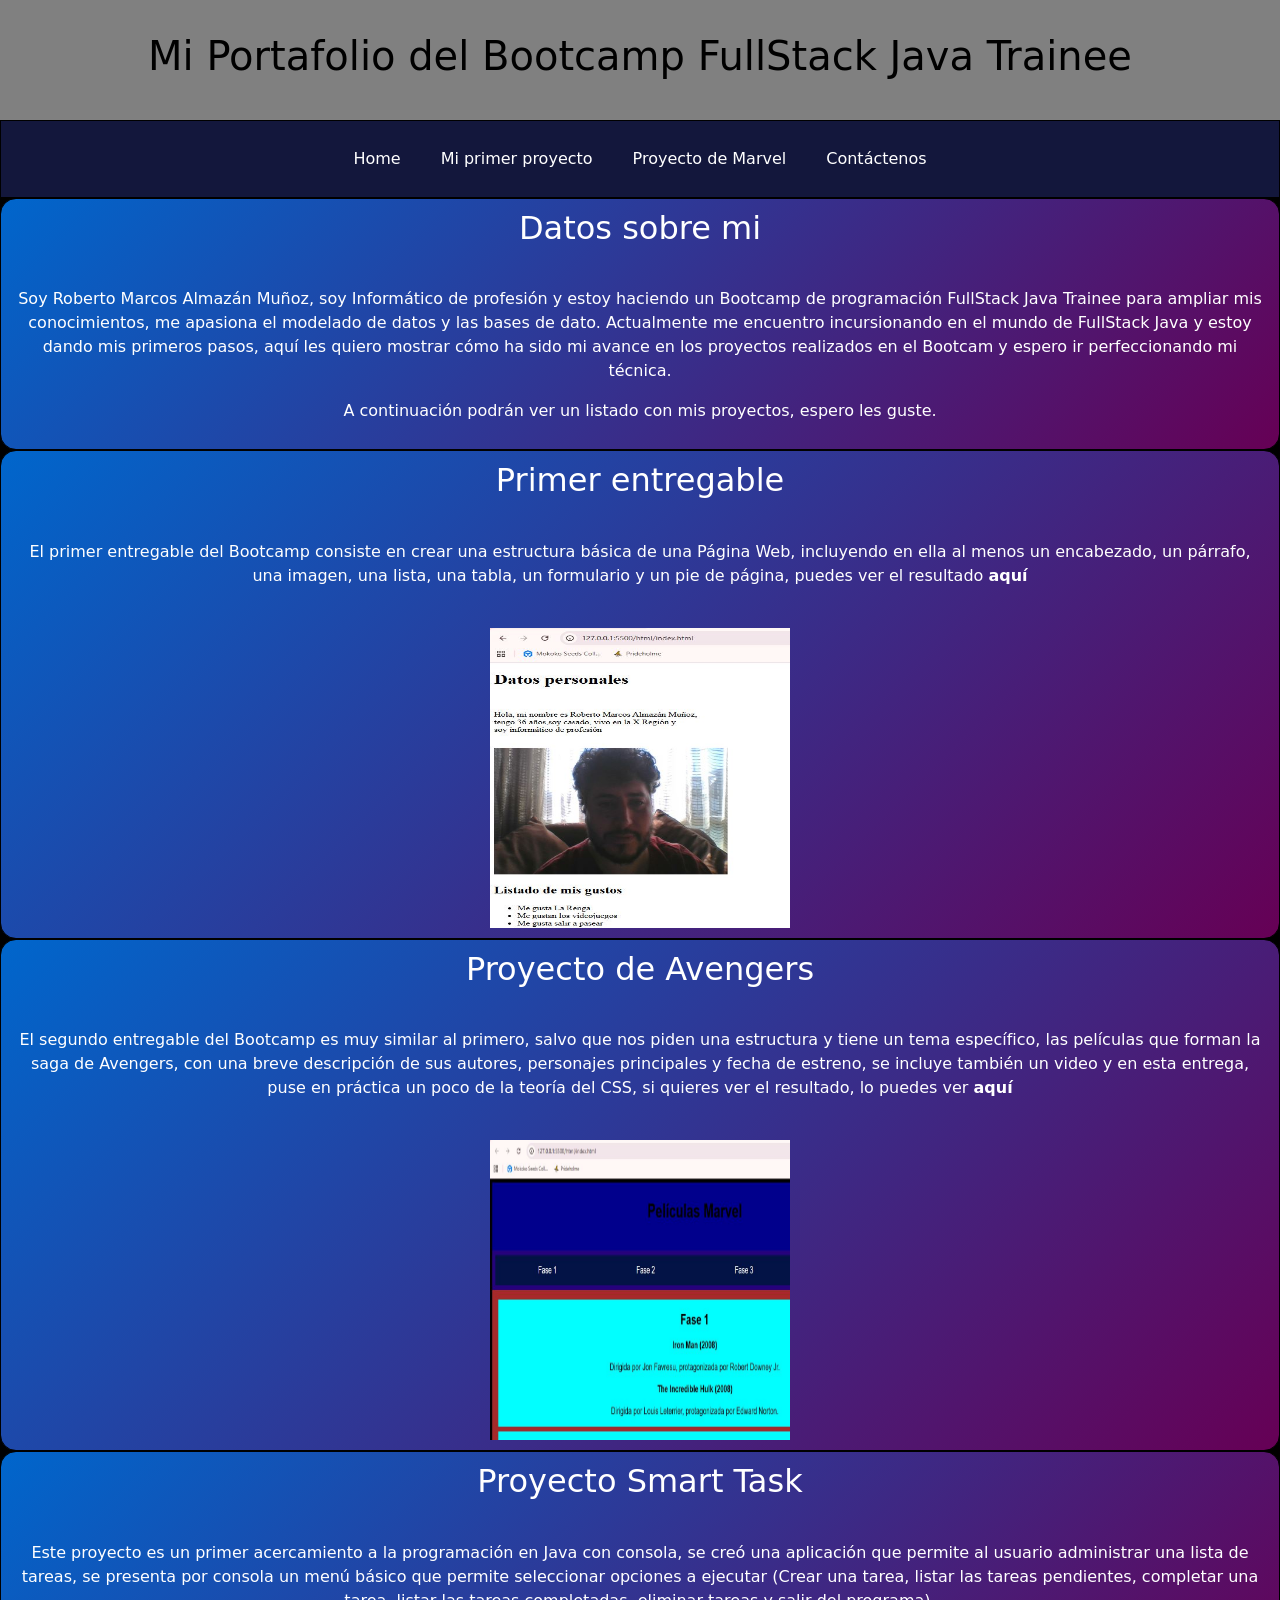
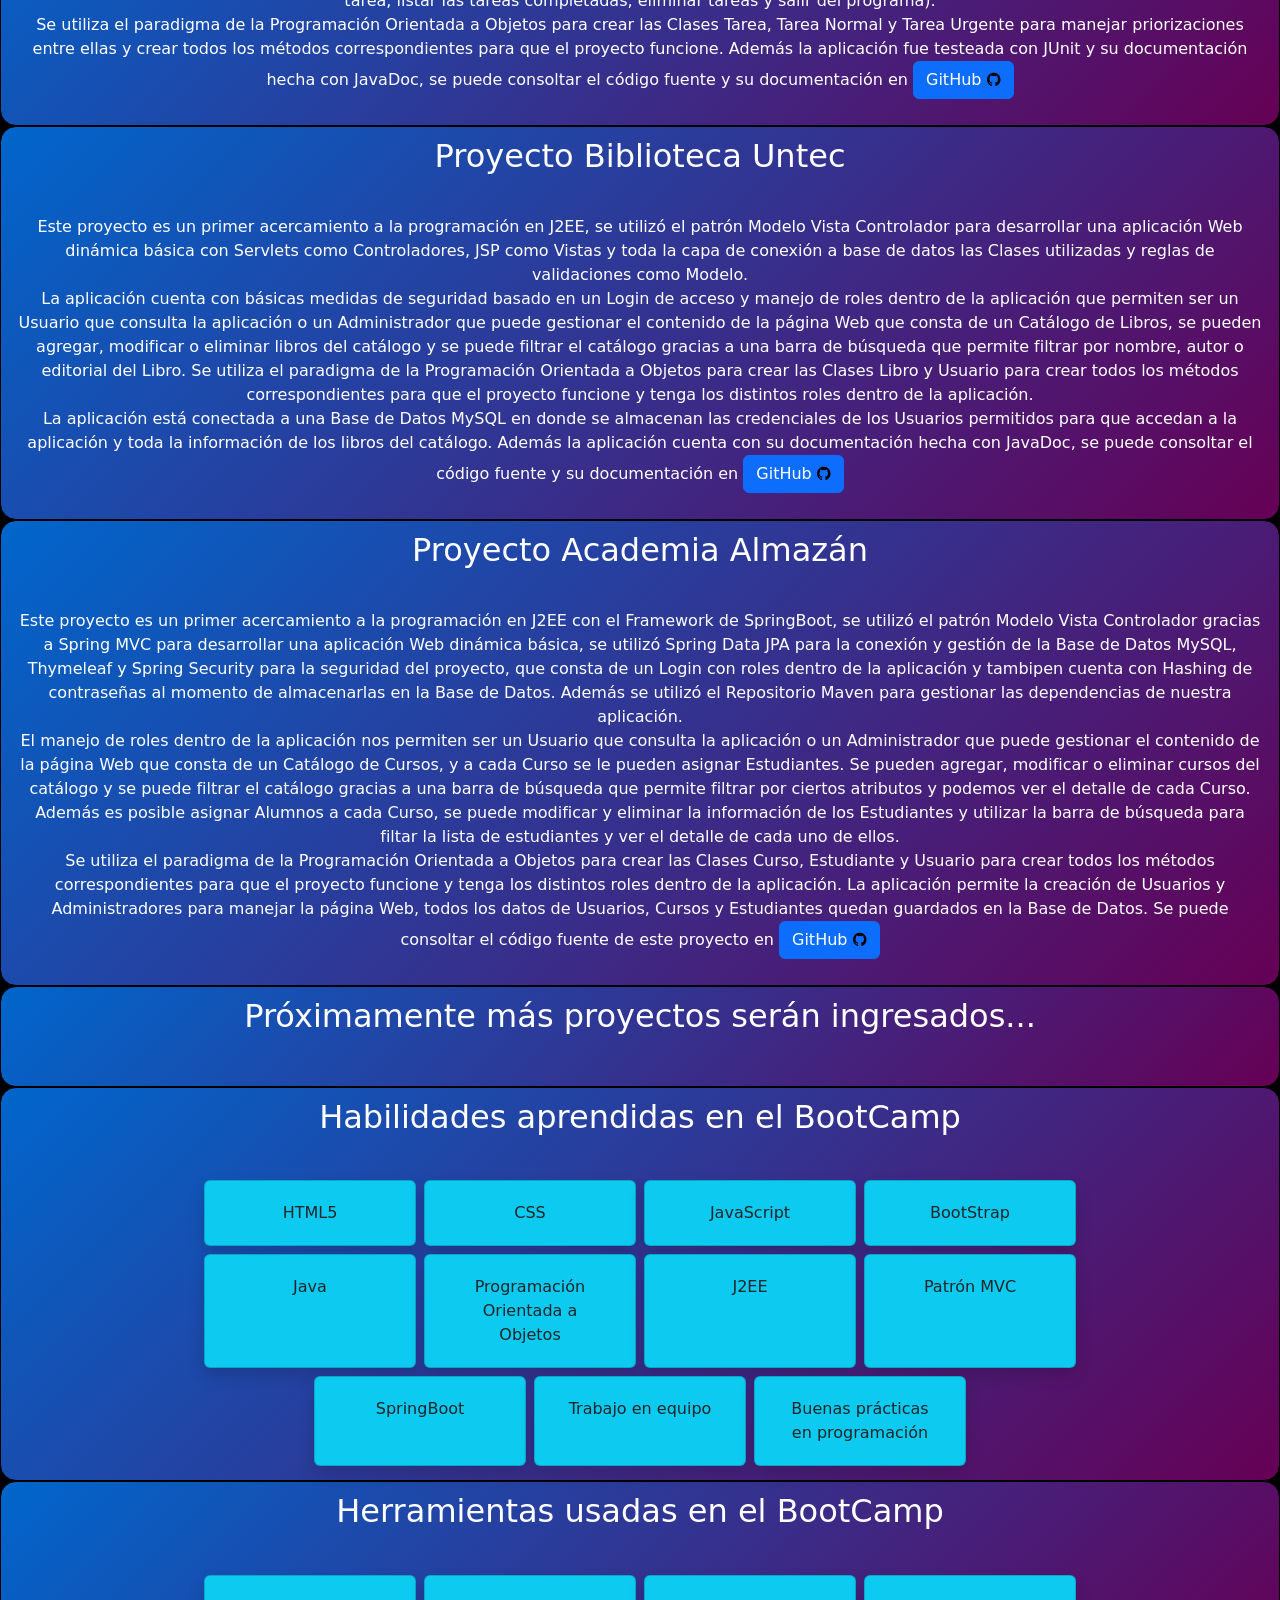
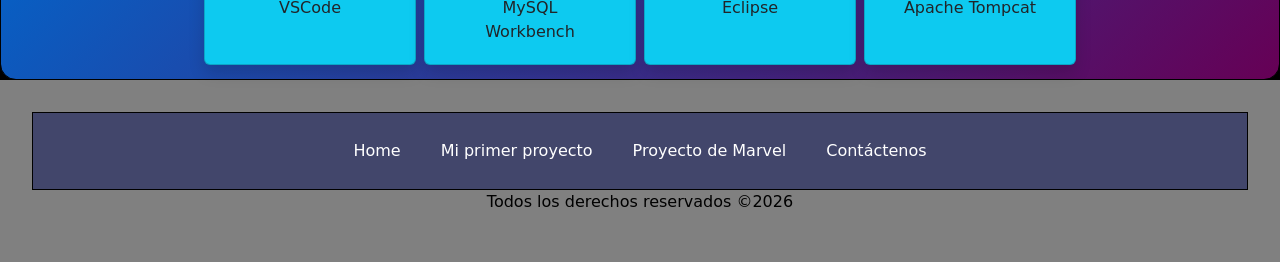
<file: index.html>
<!DOCTYPE html>

<html lang="es">

    <head>

        <!--Metadatos de la página-->
        <meta charset="UTF-8">
        <meta name="author" content="Roberto Marcos Almazán Muñoz - roberto.almazan.m@gmail.com">
        <meta name="viewport" content="width=device-width, initial-scale=1.0">

        <!--Link a font-awasome para poner el link a GitHub-->
        <link rel="stylesheet" href="https://cdnjs.cloudflare.com/ajax/libs/font-awesome/4.7.0/css/font-awesome.min.css">
        
        <!--Agrega un ícono a la pestaña del navegador-->
        <link rel="shortcut icon" href="./assets/img/Tulipan.svg" type="image/x-icon">

        <!--Link a BootStrap-->
        <link href="https://cdn.jsdelivr.net/npm/bootstrap@5.3.8/dist/css/bootstrap.min.css" rel="stylesheet">
        
        <!--Link a la hoja de estilo del protafolio-->
        <link rel="stylesheet" href="./assets/css/stile-portafolio.css">

        <!--Título de la pestaña del navegador-->
        <title>Home | Mi Portafolio</title>
    </head>

    <body>

        <header>

            <!--Título que se ve en el encabezado de la página-->
            <h1>Mi Portafolio del Bootcamp FullStack Java Trainee</h1>
        </header>

        <!--Navegador a través de la página-->
        <nav>
            <a href="./index.html" target="_self">Home</a>
            <a href="./index-primer-proyecto.html" target="_self">Mi primer proyecto</a>
            <a href="./index-marvel.html" target="_self">Proyecto de Marvel</a>
            <a href="./contact.html" target="_self">Contáctenos</a>
        </nav>

        <!--Cuerpo de la página-->
        <main>
            
        <section>
            <article class="text-center">
                <h2>Datos sobre mi</h2>
                <p>Soy Roberto Marcos Almazán Muñoz, soy Informático de profesión y estoy haciendo un Bootcamp de programación FullStack Java Trainee para ampliar mis conocimientos, me apasiona el modelado de datos y las bases de dato. Actualmente me encuentro incursionando en el mundo de FullStack Java y estoy dando mis primeros pasos, aquí les quiero mostrar cómo ha sido mi avance en los proyectos realizados en el Bootcam y espero ir perfeccionando mi técnica.</p>
                <p>A continuación podrán ver un listado con mis proyectos, espero les guste.</p>
            </article>
        </section>

        <section>
            <article class="text-center">
                <h2>Primer entregable</h2>
                <p>El primer entregable del Bootcamp consiste en crear una estructura básica de una Página Web, incluyendo en ella al menos un encabezado, un párrafo, una imagen, una lista, una tabla, un formulario y un pie de página, puedes ver el resultado <b> <a href="./index-primer-proyecto.html" target="_self">aquí</a></b></p><br>
                <a href="./index-primer-proyecto.html"><img src="./assets/img/Primer_Proyecto.JPG" alt="Vista previa de como se ve mi primer proyecto" height="300" width="300"></a>
            </article>
        </section>

        <section>
            <article class="text-center">
                <h2>Proyecto de Avengers</h2>
                <p>El segundo entregable del Bootcamp es muy similar al primero, salvo que nos piden una 
                    estructura y tiene un tema específico, las películas que forman la saga de Avengers, 
                    con una breve descripción de sus autores, personajes principales y fecha de estreno, 
                    se incluye también un video y en esta entrega, puse en práctica un poco de la teoría 
                    del CSS, si quieres ver el resultado, lo puedes ver 
                    <b> <a href="./index-marvel.html" target="_self">aquí</a></b></p><br>
                <a href="./index-marvel.html"><img src="./assets/img/Proyecto_CSS.JPG" alt="Vista previa de como se ve mi proyecto de Marvel" height="300" width="300"></a>
            </article>
        </section>

        <section>
            <article class="text-center">
                <h2>Proyecto Smart Task</h2>
                <p>Este proyecto es un primer acercamiento a la programación en Java con consola, se creó
                    una aplicación que permite al usuario administrar una lista de tareas, se presenta por 
                    consola un menú básico que permite seleccionar opciones a ejecutar (Crear una tarea, listar 
                    las tareas pendientes, completar una tarea, listar las tareas completadas, eliminar tareas y 
                    salir del programa). <br>
                    Se utiliza el paradigma de la Programación Orientada a Objetos para crear las Clases Tarea, Tarea 
                    Normal y Tarea Urgente para manejar priorizaciones entre ellas y crear todos los métodos 
                    correspondientes para que el proyecto funcione. Además la aplicación fue testeada con JUnit y su 
                    documentación hecha con JavaDoc, se puede consoltar el código fuente y su documentación en 
                    <a href="https://github.com/robertoalmazanmunoz/Smart-Task" target="_blank">
                        <button class="btn btn-primary">GitHub <i class="fa fa-github" style="color:black"></i></button>
                    </a>
            </article>
        </section>

        <section>
            <article class="text-center">
                <h2>Proyecto Biblioteca Untec</h2>
                <p>Este proyecto es un primer acercamiento a la programación en J2EE, se utilizó el patrón 
                    Modelo Vista Controlador para desarrollar una aplicación Web dinámica básica con Servlets como
                    Controladores, JSP como Vistas y toda la capa de conexión a base de datos las Clases utilizadas 
                    y reglas de validaciones como Modelo. <br>
                    La aplicación cuenta con básicas medidas de seguridad basado en un Login de acceso y manejo de roles 
                    dentro de la aplicación que permiten ser un Usuario que consulta la aplicación o un Administrador 
                    que puede gestionar el contenido de la página Web que consta de un Catálogo de Libros, se pueden 
                    agregar, modificar o eliminar libros del catálogo y se puede filtrar el catálogo gracias a una 
                    barra de búsqueda que permite filtrar por nombre, autor o editorial del Libro. 
                    Se utiliza el paradigma de la Programación Orientada a Objetos para crear las Clases Libro 
                    y Usuario para crear todos los métodos correspondientes para que el proyecto funcione y tenga
                    los distintos roles dentro de la aplicación. <br>
                    La aplicación está conectada a una Base de Datos MySQL en donde se almacenan las credenciales de 
                    los Usuarios permitidos para que accedan a la aplicación y toda la información de los libros del 
                    catálogo. Además la aplicación cuenta con su documentación hecha con JavaDoc, se puede consoltar 
                    el código fuente y su documentación en 
                    <a href="https://github.com/robertoalmazanmunoz/Biblioteca-Untec" target="_blank">
                        <button class="btn btn-primary">GitHub <i class="fa fa-github" style="color:black"></i></button>
                    </a>
            </article>
        </section>

        <section>
            <article class="text-center">
                <h2>Proyecto Academia Almazán</h2>
                <p>Este proyecto es un primer acercamiento a la programación en J2EE con el Framework de SpringBoot, 
                    se utilizó el patrón Modelo Vista Controlador gracias a Spring MVC para desarrollar una aplicación 
                    Web dinámica básica, se utilizó Spring Data JPA para la conexión y gestión de la Base de Datos MySQL, Thymeleaf y 
                    Spring Security para la seguridad del proyecto, que consta de un Login con roles dentro de la aplicación 
                    y tambipen cuenta con Hashing de contraseñas al momento de almacenarlas en la Base de Datos. Además 
                    se utilizó el Repositorio Maven para gestionar las dependencias de nuestra aplicación. <br>
                    El manejo de roles dentro de la aplicación nos permiten ser un Usuario que consulta la aplicación o 
                    un Administrador que puede gestionar el contenido de la página Web que consta de un Catálogo de Cursos, 
                    y a cada Curso se le pueden asignar Estudiantes. Se pueden agregar, modificar o eliminar cursos 
                    del catálogo y se puede filtrar el catálogo gracias a una barra de búsqueda que permite filtrar por 
                    ciertos atributos y podemos ver el detalle de cada Curso. Además es posible asignar Alumnos a cada Curso, 
                    se puede modificar y eliminar la información de los Estudiantes y utilizar la barra de búsqueda para 
                    filtar la lista de estudiantes y ver el detalle de cada uno de ellos. <br>
                    Se utiliza el paradigma de la Programación Orientada a Objetos para crear las Clases Curso, Estudiante 
                    y Usuario para crear todos los métodos correspondientes para que el proyecto funcione y tenga
                    los distintos roles dentro de la aplicación. 
                    La aplicación permite la creación de Usuarios y Administradores para manejar la página Web, todos los 
                    datos de Usuarios, Cursos y Estudiantes quedan guardados en la Base de Datos. Se puede consoltar 
                    el código fuente de este proyecto en  
                    <a href="https://github.com/robertoalmazanmunoz/Academia-Almazan" target="_blank">
                        <button class="btn btn-primary">GitHub <i class="fa fa-github" style="color:black"></i></button>
                    </a>
            </article>
        </section>

        <section>
            <article class="text-center">
                <h2>Próximamente más proyectos serán ingresados...</h2>
            </article>
        </section>

        <section>
            <article class="text-center row justify-content-center">
                <h2>Habilidades aprendidas en el BootCamp</h2>
                <div class="card shadow m-1 col-2 bg-info mi-tarjeta">
                    <p class="card-body m-1">HTML5</p>
                </div>
                <div class="card shadow m-1 col-2 bg-info mi-tarjeta">
                    <p class="card-body m-1">CSS</p>
                </div>
                <div class="card shadow m-1 col-2 bg-info mi-tarjeta">
                    <p class="card-body m-1">JavaScript</p>
                </div>
                <div class="card shadow m-1 col-2 bg-info mi-tarjeta">
                    <p class="card-body m-1">BootStrap</p>
                </div>
            </article>
            <article class="text-center row justify-content-center">
                <div class="card shadow m-1 col-2 bg-info mi-tarjeta">
                    <p class="card-body m-1">Java</p>
                </div>
                <div class="card shadow m-1 col-2 bg-info mi-tarjeta">
                    <p class="card-body m-1">Programación Orientada a Objetos</p>
                </div>
                <div class="card shadow m-1 col-2 bg-info mi-tarjeta">
                    <p class="card-body m-1">J2EE</p>
                </div>
                <div class="card shadow m-1 col-2 bg-info mi-tarjeta">
                    <p class="card-body m-1">Patrón MVC</p>
                </div>
            </article>
            <article class="text-center row justify-content-center">
                <div class="card shadow m-1 col-2 bg-info mi-tarjeta">
                    <p class="card-body m-1">SpringBoot</p>
                </div>
                <div class="card shadow m-1 col-2 bg-info mi-tarjeta">
                    <p class="card-body m-1">Trabajo en equipo</p>
                </div>
                <div class="card shadow m-1 col-2 bg-info mi-tarjeta">
                    <p class="card-body m-1">Buenas prácticas en programación</p>
                </div>
            </article>
        </section>

        <section>
            <article class="text-center row justify-content-center">
                <h2>Herramientas usadas en el BootCamp</h2>
                <div class="card shadow m-1 col-2 bg-info mi-tarjeta">
                    <p class="card-body m-1">VSCode</p>
                </div>
                <div class="card shadow m-1 col-2 bg-info mi-tarjeta">
                    <p class="card-body m-1">MySQL Workbench</p>
                </div>
                <div class="card shadow m-1 col-2 bg-info mi-tarjeta">
                    <p class="card-body m-1">Eclipse</p>
                </div>
                <div class="card shadow m-1 col-2 bg-info mi-tarjeta">
                    <p class="card-body m-1">Apache Tompcat</p>
                </div>
            </article>
        </section>

        <!--Pié de página-->
        <footer>
            <nav>
            <a href="./index.html" target="_self">Home</a>
            <a href="./index-primer-proyecto.html" target="_self">Mi primer proyecto</a>
            <a href="./index-marvel.html" target="_self">Proyecto de Marvel</a>
            <a href="./contact.html" target="_self">Contáctenos</a>
        </nav>
        <p>Todos los derechos reservados &copy;2026</p>
        </footer>
        
        </main>

        <script
		    src="https://cdn.jsdelivr.net/npm/bootstrap@5.3.8/dist/js/bootstrap.bundle.min.js">
	    </script>

    </body>

</html>
</file>
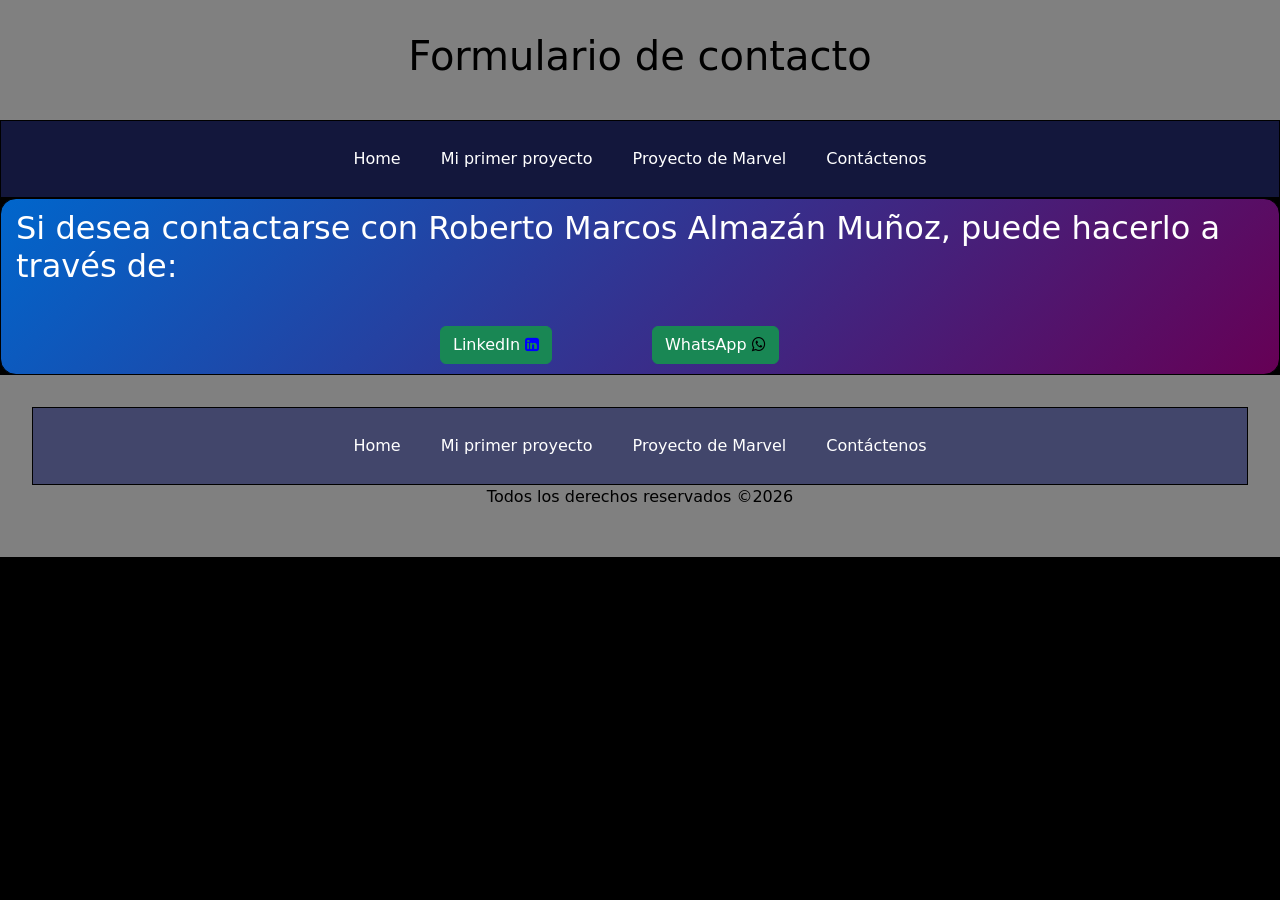
<file: contact.html>
<!DOCTYPE html>
<html lang="es">

    <head>

        <!--Metadatos de la página-->
        <meta charset="UTF-8">
        <meta name="author" content="Roberto Marcos Almazán Muñoz - roberto.almazan.m@gmail.com">
        <meta name="viewport" content="width=device-width, initial-scale=1.0">

        <!--Link a font-awasome para poner el link a LinkedIn y WhatsApp-->
        <link rel="stylesheet" href="https://cdnjs.cloudflare.com/ajax/libs/font-awesome/4.7.0/css/font-awesome.min.css">
        
        <!--Agrega un ícono a la pestaña del navegador-->
        <link rel="shortcut icon" href="./assets/img/Tulipan.svg" type="image/x-icon">

        <!--Link a BootStrap-->
        <link href="https://cdn.jsdelivr.net/npm/bootstrap@5.3.8/dist/css/bootstrap.min.css" rel="stylesheet">
        
        <!--Link a la hoja de estilo del protafolio-->
        <link rel="stylesheet" href="./assets/css/stile-portafolio.css">

        <!--Título de la pestaña del navegador-->
        <title>Formulario de contacto | Mi Portafolio</title>
    </head>
    <body>
        <header>

            <!--Título que se ve en el encabezado de la página-->
            <h1>Formulario de contacto</h1>
        </header>

        <!--Navegador a través de la página-->
        <nav>
            <a href="./index.html" target="_self">Home</a>
            <a href="./index-primer-proyecto.html" target="_blank">Mi primer proyecto</a>
            <a href="./index-marvel.html" target="_blank">Proyecto de Marvel</a>
            <a href="./contact.html" target="_self">Contáctenos</a>
        </nav>

    <main>
        <section>
            <article>
                <h2>Si desea contactarse con Roberto Marcos Almazán Muñoz, puede hacerlo a través de:</h2>
                <div class="row justify-content-center">
                    <div class="col-2">
                        <a href="https://www.linkedin.com/in/roberto-marcos-almaz%C3%A1n-mu%C3%B1oz-0b8b1593/" target="_blank">
                            <button class="btn btn-success">LinkedIn <i class="fa fa-linkedin-square" style="color:blue"></i></button>
                        </a>
                    </div>
                    <div class="col-2">
                        <a href="https://wa.me/56942593841" target="_blank">
                            <button class="btn btn-success">WhatsApp <i class="fa fa-whatsapp" style="color:black"></i></button>
                        </a>
                    </div>
                </div>
            </article>
        </section>

    </main>

    <!--Pié de página-->
    <footer>
        <nav>
        <a href="./index.html" target="_self">Home</a>
        <a href="./index-primer-proyecto.html" target="_self">Mi primer proyecto</a>
        <a href="./index-marvel.html" target="_self">Proyecto de Marvel</a>
        <a href="./contact.html" target="_self">Contáctenos</a>
    </nav>
    <p>Todos los derechos reservados &copy;2026</p>
    </footer>

    <script
		src="https://cdn.jsdelivr.net/npm/bootstrap@5.3.8/dist/js/bootstrap.bundle.min.js">
	</script>

</body>

</html>
</file>
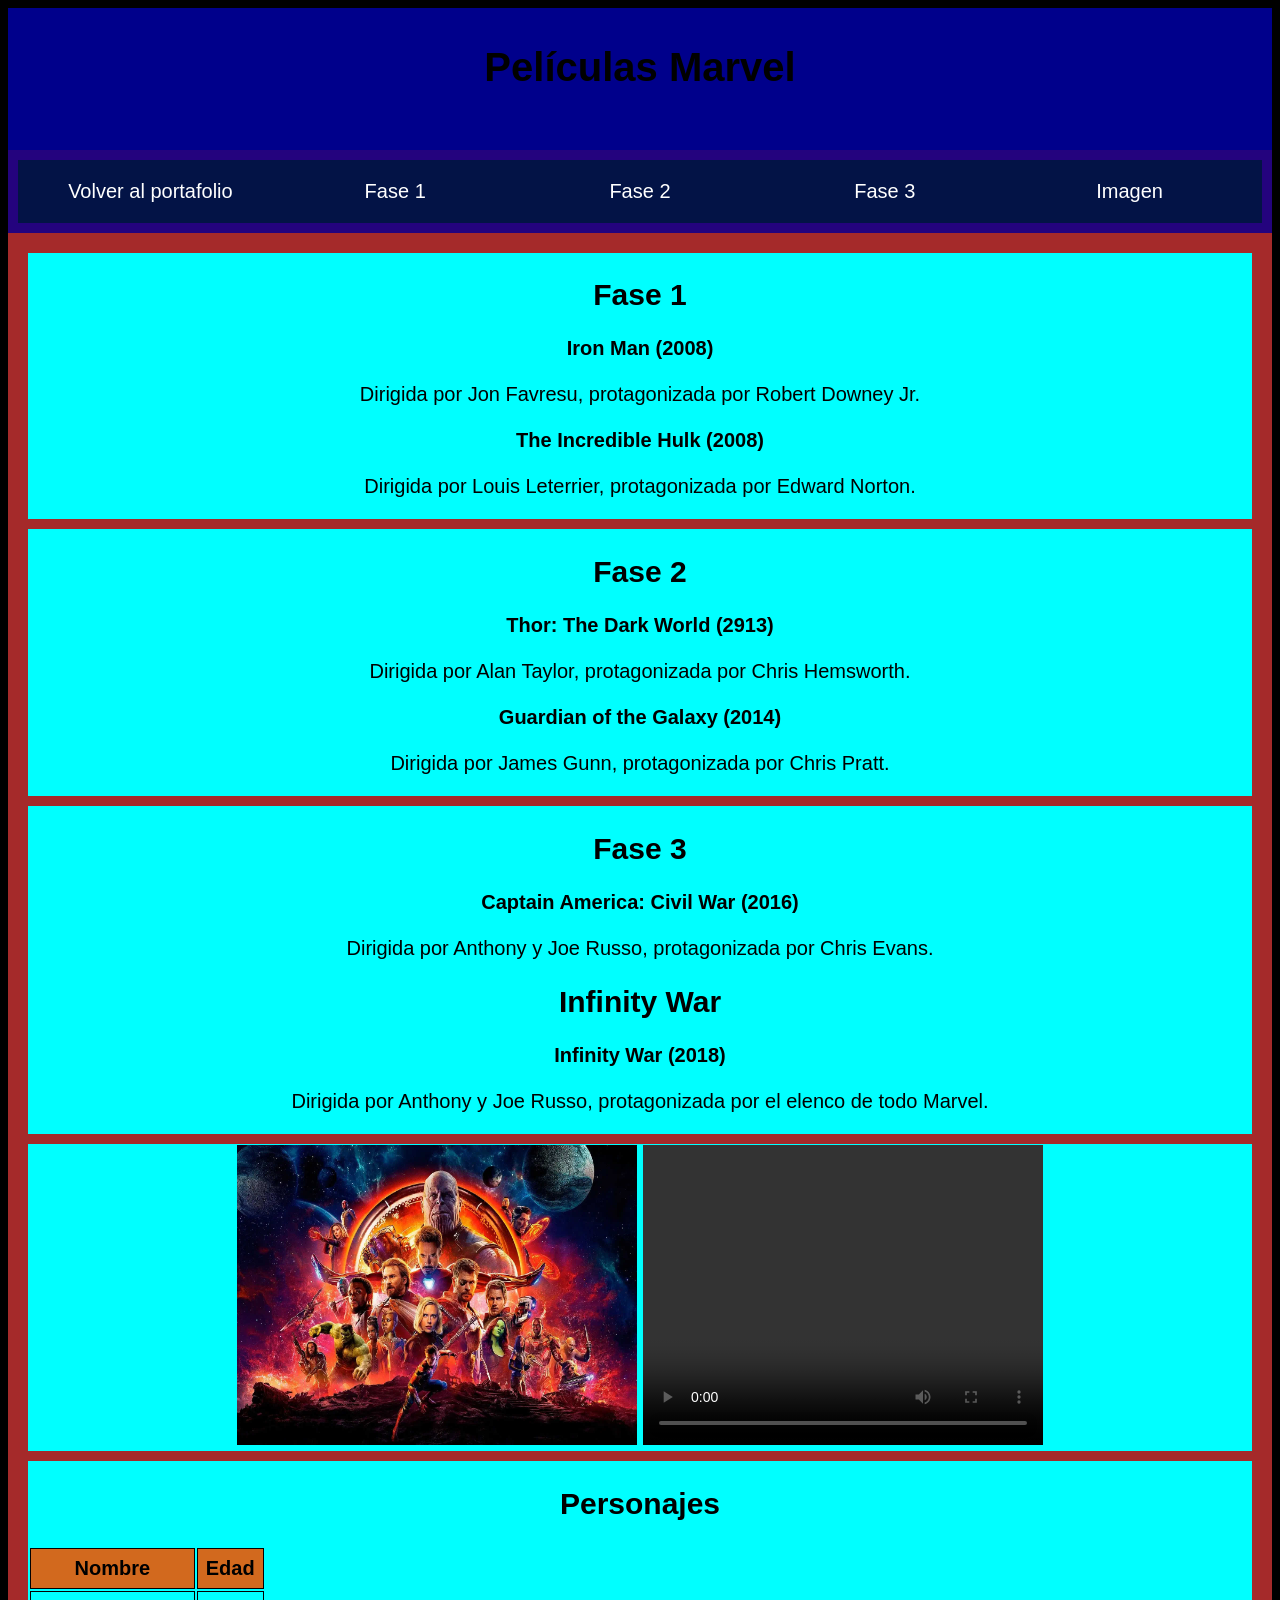
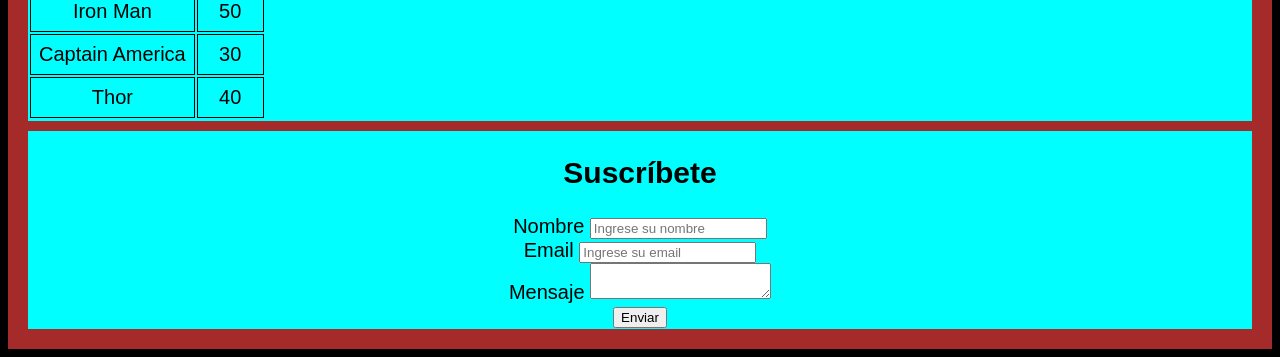
<file: index-marvel.html>
<!DOCTYPE html>
<html>
    <head>
        <!--metadatos de la página-->
        <meta charset="utf-8">
        <meta name="author" content="Roberto Marcos Almazán Muñoz - roberto.almazan.m@gmail.com">
        
        <!--Título de la pestaña de la página-->
        <title>Películas Marvel</title>

        <!--Hoja de estilo de la página-->
        <link rel="stylesheet" href="./assets/css/style-marvel.css">
        
        <!--Estilo de la tabla-->
        <style>
            td, th {
            border: 1px solid #030000;
            text-align: center;
            padding: 8px;
            }
        </style>
    </head>
    <body>
        <header>

            <!--Título de la página que se ve en el encabezado-->
            <h1>Películas Marvel</h1> <br>
        </header>

        <!--Navegador de la página, link a distintas secciones-->
        <nav>
           <ul>
                <li><a href="./index.html" target="_self">Volver al portafolio</a></li>
                <li><a href="#Fase1">Fase 1</a></li>
                <li><a href="#Fase2">Fase 2</a></li>
                <li><a href="#Fase3">Fase 3</a></li>
                <li><a href="#Imagen">Imagen</a></li>
            </ul>
        </nav>

        <!--Cuerpo de la página dividido en secciones-->
        <main>

            <!--Sección de información de las películas Marvel-->
            <section id="Fase1">
                <h2>Fase 1</h2>
                <p><b>Iron Man (2008)</b><br><br>
                    Dirigida por Jon Favresu, protagonizada por Robert Downey Jr.<br><br>
                    <b>The Incredible Hulk (2008)</b><br><br>
                    Dirigida por Louis Leterrier, protagonizada por Edward Norton.
                </p>
            </section>
            <section id="Fase2">
                <h2>Fase 2</h2>
                <p><b>Thor: The Dark World (2913)</b><br><br>
                    Dirigida por Alan Taylor, protagonizada por Chris Hemsworth.<br><br>
                    <b>Guardian of the Galaxy (2014)</b><br><br>
                    Dirigida por James Gunn, protagonizada por Chris Pratt.
                </p>
            </section>
            <section id="Fase3">
                <h2>Fase 3</h2>
                <p><b>Captain America: Civil War (2016)</b><br><br>
                    Dirigida por Anthony y Joe Russo, protagonizada por Chris Evans.<br>
                    <h2>Infinity War</h2>
                    <b>Infinity War (2018)</b><br><br>
                    Dirigida por Anthony y Joe Russo, protagonizada por el elenco de todo Marvel.
                </p>
            </section>

            <!--sección de Multimedia-->
            <section id="Imagen">
                <img alt="avengers_infinity_war_joe_anthony_russo" src="./assets/img/Avengers_Joe_Anthony_Russo.jpg" width="400" height="300">
                <video src="./assets/media/Trailer-Marvel.mp4" width="400" height="300" controls></video>
            </section>

            <!--Sección de Tabla-->
            <section>
                <h2>Personajes</h2>
                <table>
                    <tr>
                        <th style="background-color: chocolate;">Nombre</th>
                        <th style="background-color: chocolate;">Edad</th>
                    </tr>
                    <tr>
                        <td>Iron Man</td>
                        <td>50</td>
                    </tr>
                    <tr>
                        <td>Captain America</td>
                        <td>30</td>
                    </tr>
                    <tr>
                        <td>Thor</td>
                        <td>40</td>
                    </tr>
                </table>
            </section>

            <!--Sección de Formulario-->
            <section>
                <h2>Suscríbete</h2>
                <form>
                    <div>
                        <label for="nombre">Nombre</label>
                        <input type="text" id="nombre" name="nombre" placeholder="Ingrese su nombre" required><br>
                        <label for="email">Email</label>
                        <input type="email" id="email" name="email" placeholder="Ingrese su email" required>
                    </div>
                    <div>
                        <label for="mensaje">Mensaje</label>
                        <textarea name="mensaje" id="mensaje"></textarea>
                    </div>
                    <div>
                        <button type="submit">Enviar</button>
                    </div>
                </form>
            </section>
        </main>
    </body>
</html>
</file>
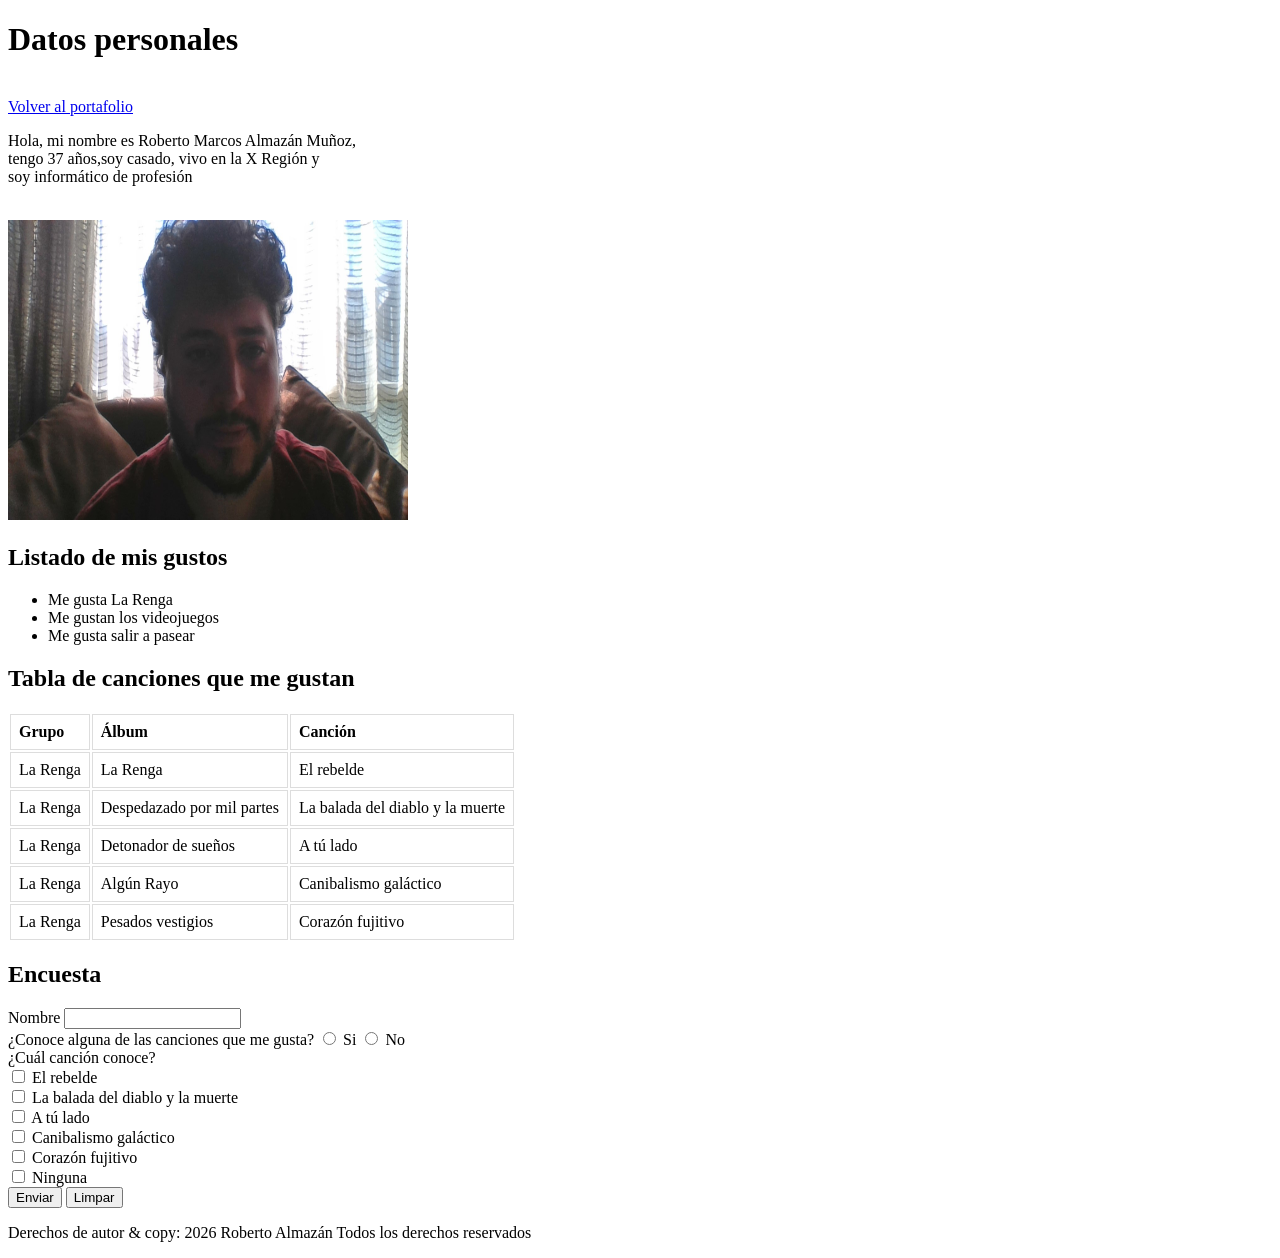
<file: index-primer-proyecto.html>
<!DOCTYPE html>
<html>
    <head>
        <meta charset="utf-8">
        <title>Un poco sobre mi</title>
        <style>
            td, th {
            border: 1px solid #dddddd;
            text-align: left;
            padding: 8px;
            }
        </style>



    </head>
    <body>
        <header>
            <h1>Datos personales</h1> <br>
            <a href="./index.html" target="_self">Volver al portafolio</a>
        </header>
        <section>
            <p>Hola, mi nombre es Roberto Marcos Almazán Muñoz, <br>
            tengo 37 años,soy casado, vivo en la X Región y <br>
            soy informático de profesión</p><br>
            <img alt="Roberto Almazán" src="./assets/img/Foto_Perfil_Roberto_Almazan.jpg"width="400" height="300">
        </section>
        <section>
            <h2>Listado de mis gustos</h2>
            <ul>
                <li>Me gusta La Renga</li>
                <li>Me gustan los videojuegos</li>
                <li>Me gusta salir a pasear</li>
            </ul>
        </section>
        <section>
            <h2>Tabla de canciones que me gustan</h2>
            <table>
                <tr>
                    <th>Grupo</th>
                    <th>Álbum</th>
                    <th>Canción</th>
                </tr>
                <tr>
                    <td>La Renga</td>
                    <td>La Renga</td>
                    <td>El rebelde</td>
                </tr>
                <tr>
                    <td>La Renga</td>
                    <td>Despedazado por mil partes</td>
                    <td>La balada del diablo y la muerte</td>
                </tr>
                <tr>
                    <td>La Renga</td>
                    <td>Detonador de sueños</td>
                    <td>A tú lado</td>
                </tr>
                <tr>
                    <td>La Renga</td>
                    <td>Algún Rayo</td>
                    <td>Canibalismo galáctico</td>
                </tr>
                <tr>
                    <td>La Renga</td>
                    <td>Pesados vestigios</td>
                    <td>Corazón fujitivo</td>
                </tr>
            </table>
        </section>
        <section>
            <h2>Encuesta</h2>
            <form>
                <div>
                    <label for="nombre">Nombre</label>
                    <input type="text" id="fname" name="fname">
                </div>
                <div>
                    <label>¿Conoce alguna de las canciones que me gusta?</label>
                    <input type="radio" id="conoce-s" name="conoce" value="Si">
                    <label for="conoce-s">Si</label>
                    <input type="radio" id="conoce-n" name="conoce" value="No">
                    <label for="conoce-n">No</label>
                </div>
                <div>
                    <label>¿Cuál canción conoce?</label><br>
                    <label>
                        <input type="checkbox" id="cancion1" name="cancion1" value="1">
                        <label for="cancion1"> El rebelde</label><br>
                        <input type="checkbox" id="cancion2" name="cancion2" value="2">
                        <label for="cancion2"> La balada del diablo y la muerte</label><br>
                        <input type="checkbox" id="cancion3" name="cancion3" value="3">
                        <label for="cancion3"> A tú lado</label><br>
                        <input type="checkbox" id="cancion4" name="cancion4" value="4">
                        <label for="cancion4"> Canibalismo galáctico</label><br>
                        <input type="checkbox" id="cancion5" name="cancion5" value="5">
                        <label for="cancion5"> Corazón fujitivo</label><br>
                        <input type="checkbox" id="cancion6" name="cancion6" value="6">
                        <label for="cancion6"> Ninguna</label>
                    </label>
                </div>
                <div>
                    <button type="submit">Enviar</button>
                    <button type="reset">Limpar</button>
                </div>
            </form>
        </section>
        <footer>
            <p>Derechos de autor & copy: 2026 Roberto Almazán Todos los derechos reservados</p>
        </footer>
    </body>
</html>
</file>
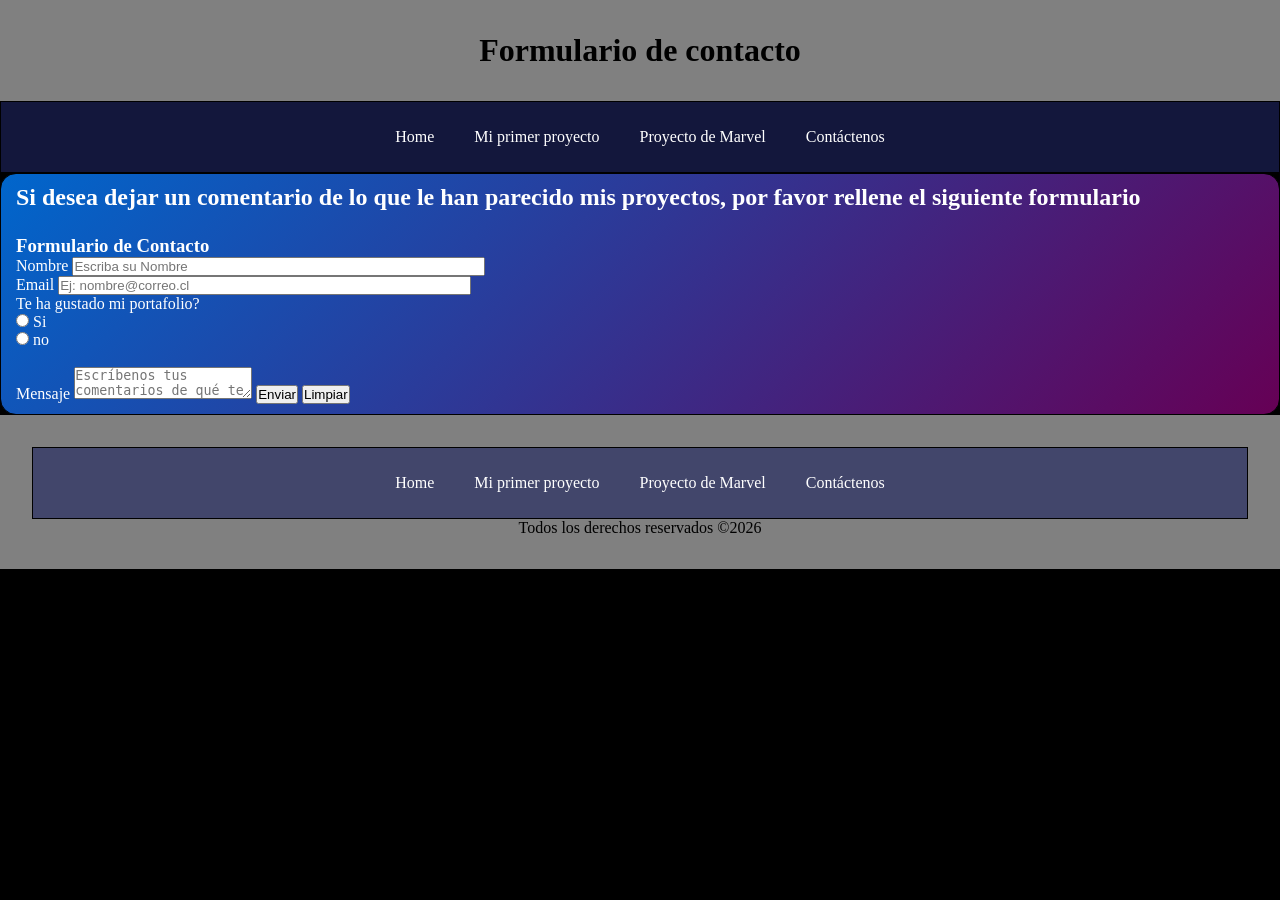
<file: web/contact.html>
<!DOCTYPE html>
<html lang="es">

    <head>

        <!--Metadatos de la página-->
        <meta charset="UTF-8">
        <meta name="author" content="Roberto Marcos Almazán Muñoz - roberto.almazan.m@gmail.com">
        <meta name="viewport" content="width=device-width, initial-scale=1.0">
        
        <!--Agrega un ícono a la pestaña del navegador-->
        <link rel="shortcut icon" href="../assets/img/Tulipan.svg" type="image/x-icon">

        <!--Link a la hoja de estilo del protafolio-->
        <link rel="stylesheet" href="../assets/css/stile-portafolio.css">

        <!--Título de la pestaña del navegador-->
        <title>Formulario de contacto | Mi Portafolio</title>
    </head>
    <body>
        <header>

            <!--Título que se ve en el encabezado de la página-->
            <h1>Formulario de contacto</h1>
        </header>

        <!--Navegador a través de la página-->
        <nav>
            <a href="./index-portafolio.html" target="_self">Home</a>
            <a href="./index-primer-proyecto.html" target="_blank">Mi primer proyecto</a>
            <a href="./index-marvel.html" target="_blank">Proyecto de Marvel</a>
            <a href="./contact.html" target="_self">Contáctenos</a>
        </nav>

    <main>
        <section>
            <article>
                <h2>Si desea dejar un comentario de lo que le han parecido mis proyectos, por favor rellene el siguiente formulario</h2>
                <h3>Formulario de Contacto</h2>
                <form action="#" method="post" enctype="multipart/form-data">
                    <label for="nombre">Nombre</label>
                    <input type="text" name="nombre" id="nombre" placeholder="Escriba su Nombre" size="50"
                        maxlength="50" required>
                    <br>
                    <label class="label" for="email">Email</label>
                    <input type="email" name="email" id="email" placeholder="Ej: nombre@correo.cl" size="50" required>
                    <br>
                    <label class="label" for="">Te ha gustado mi portafolio?</label>
                    <br>
                    <input type="radio" id="afirmativo" name="radio" value="afirmativo">
                    <label for="afirmativo">Si</label>
                    <br>
                    <input type="radio" id="negativo" name="radio" value="negativo">
                    <label for="negativo">no</label>
                    <br><br>
                    <label for="mensaje">Mensaje</label>
                    <textarea name="mensaje" id="mensaje" placeholder="Escríbenos tus comentarios de qué te gustó y cómo podemos mejorar."></textarea>
                    <input type="submit" value="Enviar">
                    <input type="reset" value="Limpiar">
                </form>
            </article>
        </section>

    </main>

    <!--Pié de página-->
    <footer>
        <nav>
        <a href="./index-portafolio.html" target="_self">Home</a>
        <a href="./index-primer-proyecto.html" target="_self">Mi primer proyecto</a>
        <a href="./index-marvel.html" target="_self">Proyecto de Marvel</a>
        <a href="./contact.html" target="_self">Contáctenos</a>
    </nav>
    <p>Todos los derechos reservados &copy;2026</p>
    </footer>

</body>

</html>
</file>
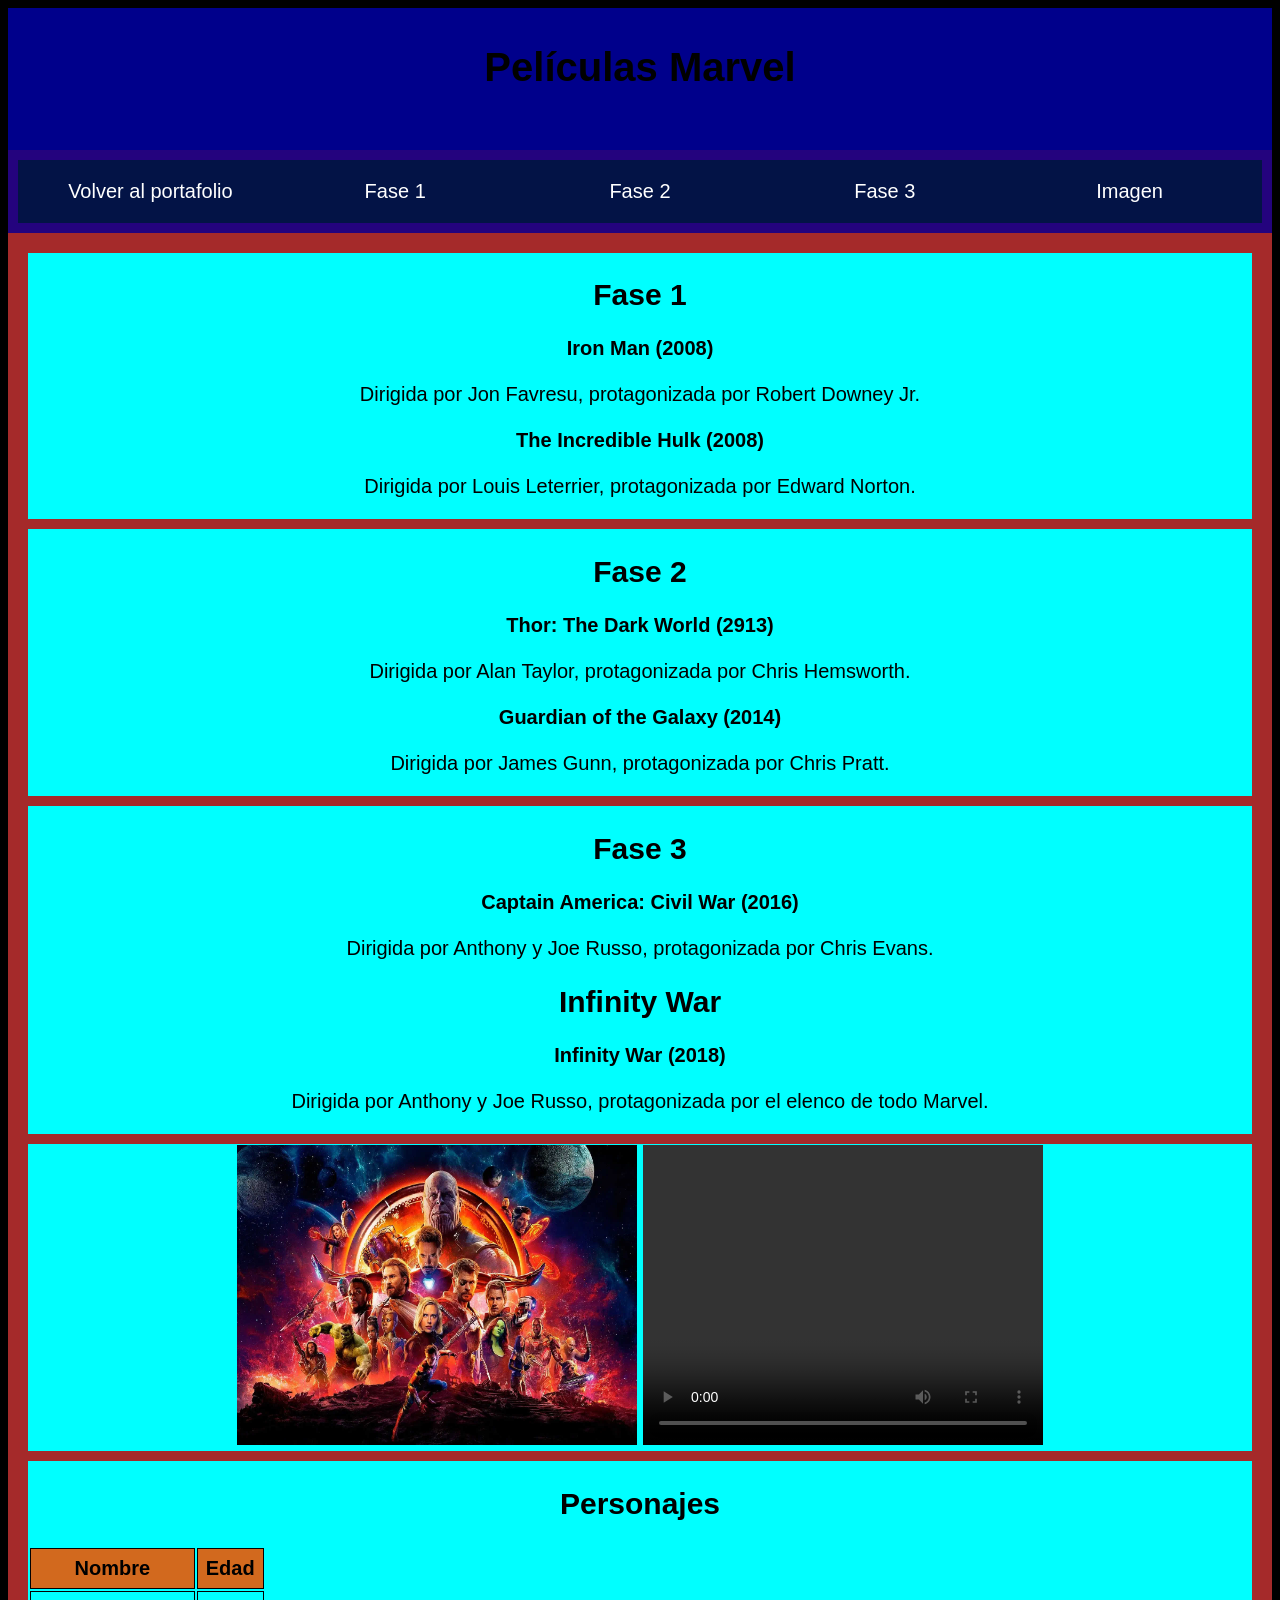
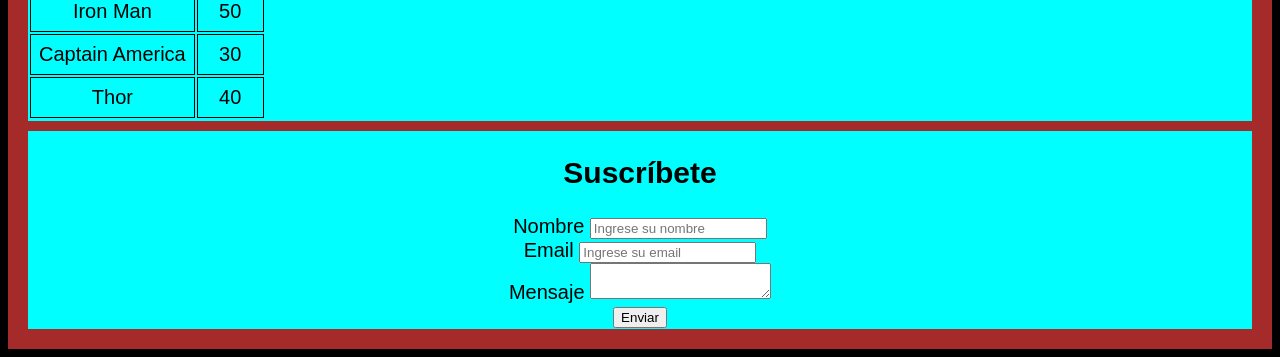
<file: web/index-marvel.html>
<!DOCTYPE html>
<html>
    <head>
        <!--metadatos de la página-->
        <meta charset="utf-8">
        <meta name="author" content="Roberto Marcos Almazán Muñoz - roberto.almazan.m@gmail.com">
        
        <!--Título de la pestaña de la página-->
        <title>Películas Marvel</title>

        <!--Hoja de estilo de la página-->
        <link rel="stylesheet" href="../assets/css/style-marvel.css">
        
        <!--Estilo de la tabla-->
        <style>
            td, th {
            border: 1px solid #030000;
            text-align: center;
            padding: 8px;
            }
        </style>
    </head>
    <body>
        <header>

            <!--Título de la página que se ve en el encabezado-->
            <h1>Películas Marvel</h1> <br>
        </header>

        <!--Navegador de la página, link a distintas secciones-->
        <nav>
           <ul>
                <li><a href="./index-portafolio.html" target="_self">Volver al portafolio</a></li>
                <li><a href="#Fase1">Fase 1</a></li>
                <li><a href="#Fase2">Fase 2</a></li>
                <li><a href="#Fase3">Fase 3</a></li>
                <li><a href="#Imagen">Imagen</a></li>
            </ul>
        </nav>

        <!--Cuerpo de la página dividido en secciones-->
        <main>

            <!--Sección de información de las películas Marvel-->
            <section id="Fase1">
                <h2>Fase 1</h2>
                <p><b>Iron Man (2008)</b><br><br>
                    Dirigida por Jon Favresu, protagonizada por Robert Downey Jr.<br><br>
                    <b>The Incredible Hulk (2008)</b><br><br>
                    Dirigida por Louis Leterrier, protagonizada por Edward Norton.
                </p>
            </section>
            <section id="Fase2">
                <h2>Fase 2</h2>
                <p><b>Thor: The Dark World (2913)</b><br><br>
                    Dirigida por Alan Taylor, protagonizada por Chris Hemsworth.<br><br>
                    <b>Guardian of the Galaxy (2014)</b><br><br>
                    Dirigida por James Gunn, protagonizada por Chris Pratt.
                </p>
            </section>
            <section id="Fase3">
                <h2>Fase 3</h2>
                <p><b>Captain America: Civil War (2016)</b><br><br>
                    Dirigida por Anthony y Joe Russo, protagonizada por Chris Evans.<br>
                    <h2>Infinity War</h2>
                    <b>Infinity War (2018)</b><br><br>
                    Dirigida por Anthony y Joe Russo, protagonizada por el elenco de todo Marvel.
                </p>
            </section>

            <!--sección de Multimedia-->
            <section id="Imagen">
                <img alt="avengers_infinity_war_joe_anthony_russo" src="../assets/img/Avengers_Joe_Anthony_Russo.jpg" width="400" height="300">
                <video src="../assets/media/Trailer-Marvel.mp4" width="400" height="300" controls></video>
            </section>

            <!--Sección de Tabla-->
            <section>
                <h2>Personajes</h2>
                <table>
                    <tr>
                        <th style="background-color: chocolate;">Nombre</th>
                        <th style="background-color: chocolate;">Edad</th>
                    </tr>
                    <tr>
                        <td>Iron Man</td>
                        <td>50</td>
                    </tr>
                    <tr>
                        <td>Captain America</td>
                        <td>30</td>
                    </tr>
                    <tr>
                        <td>Thor</td>
                        <td>40</td>
                    </tr>
                </table>
            </section>

            <!--Sección de Formulario-->
            <section>
                <h2>Suscríbete</h2>
                <form>
                    <div>
                        <label for="nombre">Nombre</label>
                        <input type="text" id="nombre" name="nombre" placeholder="Ingrese su nombre" required><br>
                        <label for="email">Email</label>
                        <input type="email" id="email" name="email" placeholder="Ingrese su email" required>
                    </div>
                    <div>
                        <label for="mensaje">Mensaje</label>
                        <textarea name="mensaje" id="mensaje"></textarea>
                    </div>
                    <div>
                        <button type="submit">Enviar</button>
                    </div>
                </form>
            </section>
        </main>
    </body>
</html>
</file>
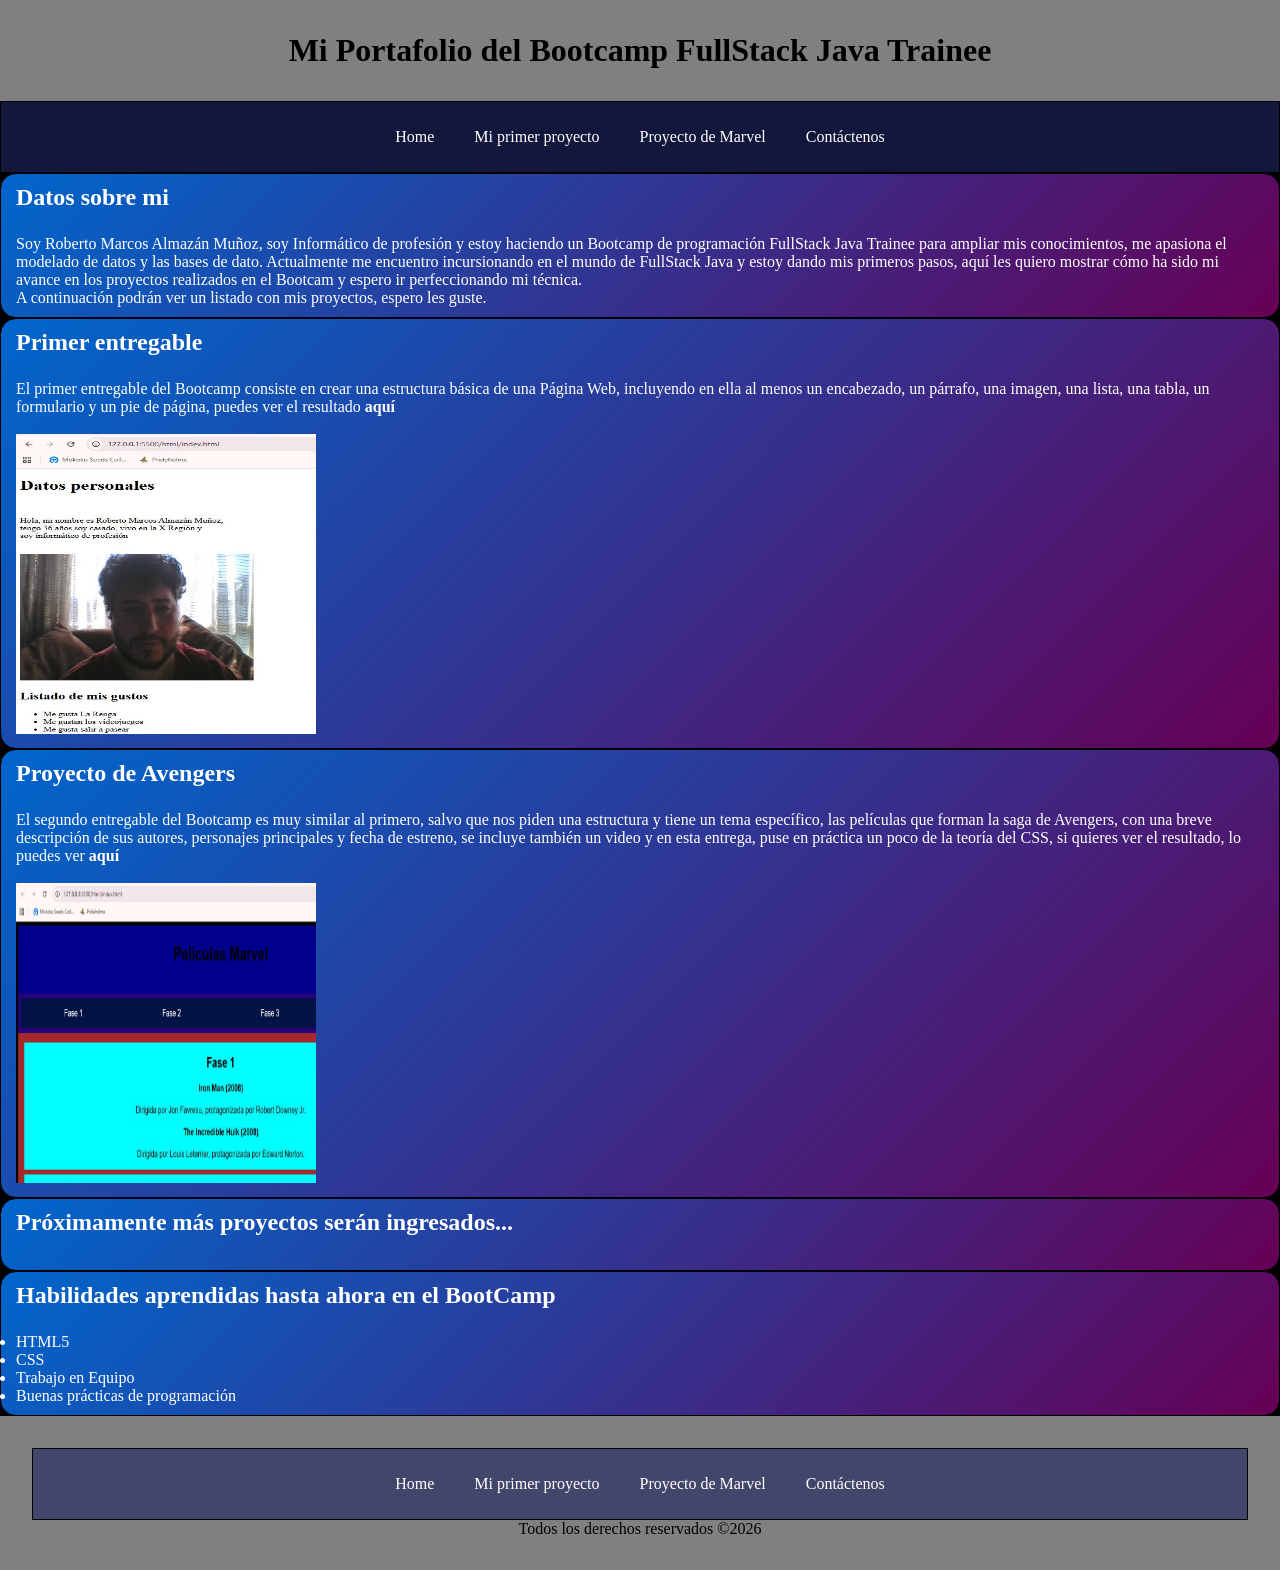
<file: web/index-portafolio.html>
<!DOCTYPE html>

<html lang="es">

    <head>

        <!--Metadatos de la página-->
        <meta charset="UTF-8">
        <meta name="author" content="Roberto Marcos Almazán Muñoz - roberto.almazan.m@gmail.com">
        <meta name="viewport" content="width=device-width, initial-scale=1.0">
        
        <!--Agrega un ícono a la pestaña del navegador-->
        <link rel="shortcut icon" href="../assets/img/Tulipan.svg" type="image/x-icon">

        <!--Link a la hoja de estilo del protafolio-->
        <link rel="stylesheet" href="../assets/css/stile-portafolio.css">

        <!--Título de la pestaña del navegador-->
        <title>Home | Mi Portafolio</title>
    </head>

    <body>

        <header>

            <!--Título que se ve en el encabezado de la página-->
            <h1>Mi Portafolio del Bootcamp FullStack Java Trainee</h1>
        </header>

        <!--Navegador a través de la página-->
        <nav>
            <a href="./index-portafolio.html" target="_self">Home</a>
            <a href="./index-primer-proyecto.html" target="_self">Mi primer proyecto</a>
            <a href="./index-marvel.html" target="_self">Proyecto de Marvel</a>
            <a href="./contact.html" target="_self">Contáctenos</a>
        </nav>

        <!--Cuerpo de la página-->
        <main>
            
        <section>
            <article>
                <h2>Datos sobre mi</h2>
                <p>Soy Roberto Marcos Almazán Muñoz, soy Informático de profesión y estoy haciendo un Bootcamp de programación FullStack Java Trainee para ampliar mis conocimientos, me apasiona el modelado de datos y las bases de dato. Actualmente me encuentro incursionando en el mundo de FullStack Java y estoy dando mis primeros pasos, aquí les quiero mostrar cómo ha sido mi avance en los proyectos realizados en el Bootcam y espero ir perfeccionando mi técnica.</p>
                <p>A continuación podrán ver un listado con mis proyectos, espero les guste.</p>
            </article>
        </section>

        <section>
            <article>
                <h2>Primer entregable</h2>
                <p>El primer entregable del Bootcamp consiste en crear una estructura básica de una Página Web, incluyendo en ella al menos un encabezado, un párrafo, una imagen, una lista, una tabla, un formulario y un pie de página, puedes ver el resultado <b> <a href="./index-primer-proyecto.html" target="_self">aquí</a></b></p><br>
                <a href="./index-primer-proyecto.html"><img src="../assets/img/Primer_Proyecto.JPG" alt="Vista previa de como se ve mi primer proyecto" height="300" width="300"></a>
            </article>
        </section>

        <section>
            <article>
                <h2>Proyecto de Avengers</h2>
                <p>El segundo entregable del Bootcamp es muy similar al primero, salvo que nos piden una estructura y tiene un tema específico, las películas que forman la saga de Avengers, con una breve descripción de sus autores, personajes principales y fecha de estreno, se incluye también un video y en esta entrega, puse en práctica un poco de la teoría del CSS, si quieres ver el resultado, lo puedes ver <b> <a href="./index-marvel.html" target="_self">aquí</a></b></p><br>
                <a href="./index-primer-proyecto.html"><img src="../assets/img/Proyecto_CSS.JPG" alt="Vista previa de como se ve mi proyecto de Marvel" height="300" width="300"></a>
            </article>
        </section>

        <section>
            <article>
                <h2>Próximamente más proyectos serán ingresados...</h2>
            </article>
        </section>

        <section>
            <article>
                <h2>Habilidades aprendidas hasta ahora en el BootCamp</h2>
                <ul>
                    <li>HTML5</li>
                    <li>CSS</li>
                    <li>Trabajo en Equipo</li>
                    <li>Buenas prácticas de programación</li>
                </ul>
            </article>
        </section>

        <!--Pié de página-->
        <footer>
            <nav>
            <a href="./index-portafolio.html" target="_self">Home</a>
            <a href="./index-primer-proyecto.html" target="_self">Mi primer proyecto</a>
            <a href="./index-marvel.html" target="_self">Proyecto de Marvel</a>
            <a href="./contact.html" target="_self">Contáctenos</a>
        </nav>
        <p>Todos los derechos reservados &copy;2026</p>
        </footer>
        
        </main>

    </body>

</html>
</file>
<file: assets/css/stile-portafolio.css>
/*Reset General de estilos*/
* {
    margin: 0;
    padding: 0;
    box-sizing: border-box;
}

/*Estilo del header*/
header {
    background: gray;
    color: black;
    text-align: center;
    padding: 2rem;
}

.mi-tarjeta:hover {
    background-color: var(--bs-primary) !important; /* Cambia al color primario de Bootstrap */
    color: white !important;
  }

body {

    /*Estilo del body general*/
    background-color: black;


    /*Menú de Navagación*/
    nav {
        background-color: #1e255fa2;
        display: flex;
        justify-content: center;
        flex-wrap: wrap;
        gap: 10px;
        padding: 1rem;
        border-width: 1px;
        border-style: solid;
        border-color: black;

        a {
            color: #ffffff;
            text-decoration: none;
            padding: 10px 15px;
            border-radius: 5px;
            transition: 0.3s;
        }

        a:hover {
            background-color: #0066cc;
        }
    }


    /*Estilo de las secciones*/
    section{
        background: linear-gradient(135deg, #0066cc, #660055);
        color: #ffffff;
        padding: 10px 15px;
        border-radius: 1em;
        border-color: black;
        border-width: 1px;
        border-style: solid;

        h2{
            padding-bottom: 1em;
        }

        a{
            color: #ffffff;
            text-decoration: none;
        }

        a:hover {
            background-color: black;
        }
    }

    footer{
        background: gray;
        color: black;
        text-align: center;
        padding: 2rem;
    }
}
</file>
<file: assets/css/style-marvel.css>
/*Estilo general del Body*/
body{
    font-family: Arial, Helvetica, sans-serif;
    font-size: 20px;
    margin: o;
    padding: o;
    background-color: black;
}

/*Estilo encabezado*/
header{
    background-color: darkblue;
    padding: 10px;
    text-align: center;
}

/*Estilo del nav*/
nav{
    background-color: rgb(3, 19, 70);
    border-color: rgb(36, 3, 126);
    border-width: 10px;
    border-style: solid;
    margin: 0;
}

nav ul{
    list-style: none;
    margin: 0;
    padding: 10px;
    display: flex;

}

nav ul li{
    flex: 1;
}

nav ul li a{
    display: block;
    color: #fff;
    text-decoration: none;
    text-align: center;
    padding: 10px; 
}

/*Estilo del main*/

main{
    padding: 10px;
    background-color: brown;
}

/*Estilo de secciones*/

section{
    background-color: aqua;
    padding-bottom: 1px;
    padding-top: 1px;
    margin: 10px;
    text-align: center;
}

/*Estilo de encabezado h2*/

h2{
    text-align: center;
}

/*Estilo responsivo*/
@media (max-widht: 768px){
    header{
        padding: 5px;
    }
    nav ul li a{
        padding: 5px;
    } 
    main{
        padding: 10px;
    }
}
</file>
